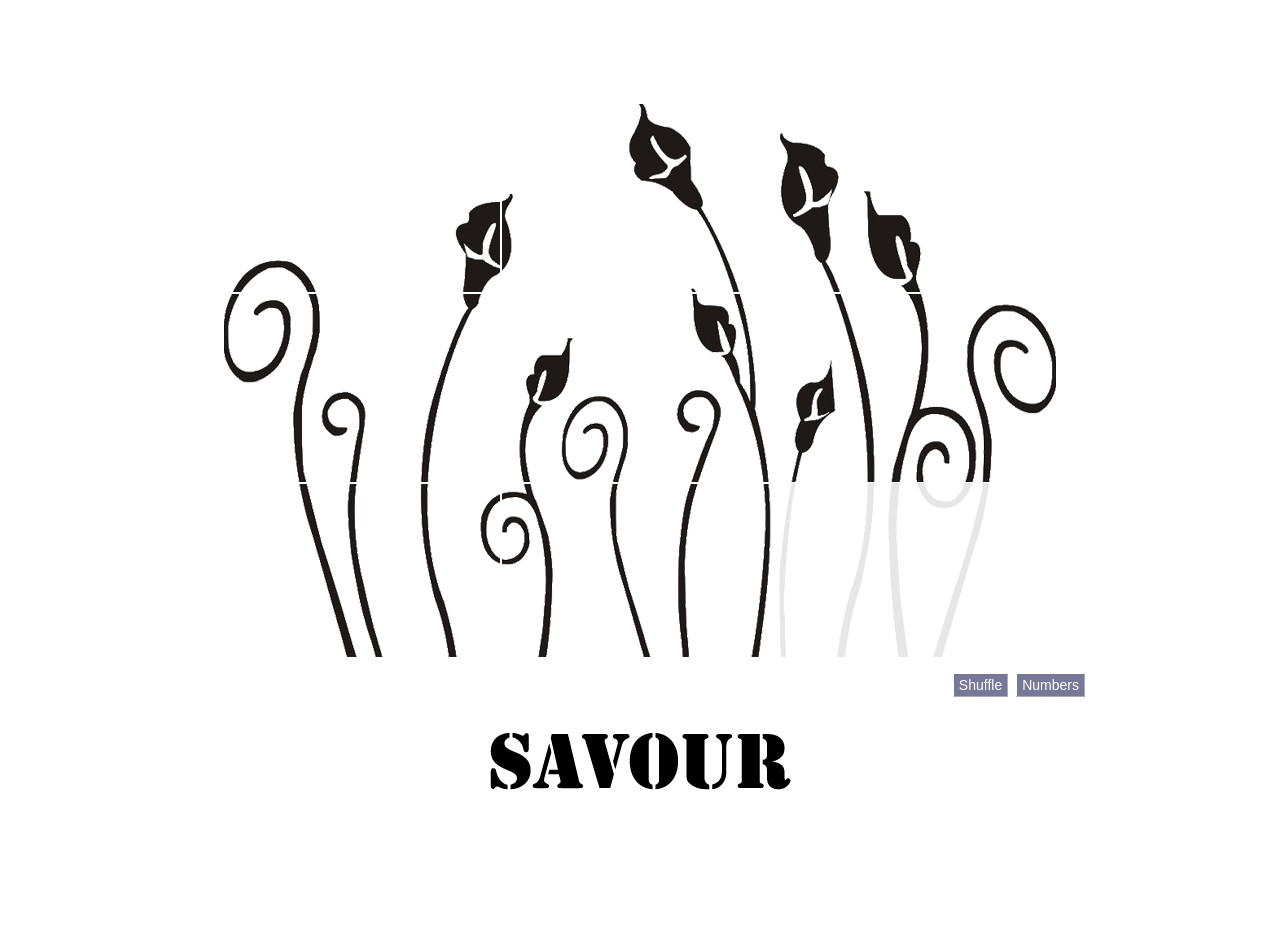
<file: index.html>
<!DOCTYPE HTML>
<html>
<head>
<title>savour-Home</title>
<meta charset="UTF-8"/>
<meta name="keywords" content="savour"/>
<meta name="description" content="Dressing assistant"/>
<meta name="viewport" content="width=device-width, initial-scale=1.0">
<!-- Bootstrap -->
<link rel="stylesheet" type="text/css" href="./css/global.css">
<link rel="stylesheet" type="text/css" href="./css/bootstrap.min.css">
<link rel="stylesheet" type="text/css" href="./css/jquery.jqpuzzle.css" />
<link rel="stylesheet" type="text/css" href="./css/index.css">
</head>
<body>
    <div class="container">
        <div class="myflower">
                <img id="flower" src="./image/flower.png" alt="flower"/>
        </div>
        <div class="mytitle"></div>
    </div>
    <script src="./js/jquery-1.8.3.min.js" type="text/javascript"></script>
    <!-- boostrap3 must be jquery-1.10.2 -->
    <script src="./js/respond.min.js" type="text/javascript"></script>
    <script src="./js/bootstrap.min.js" type="text/javascript"></script>
    <script src="./js/jquery.jqpuzzle.packed.js" type="text/javascript"></script>
    <script src="./js/index.js" type="text/javascript"></script>
</body>
</html>
</file>
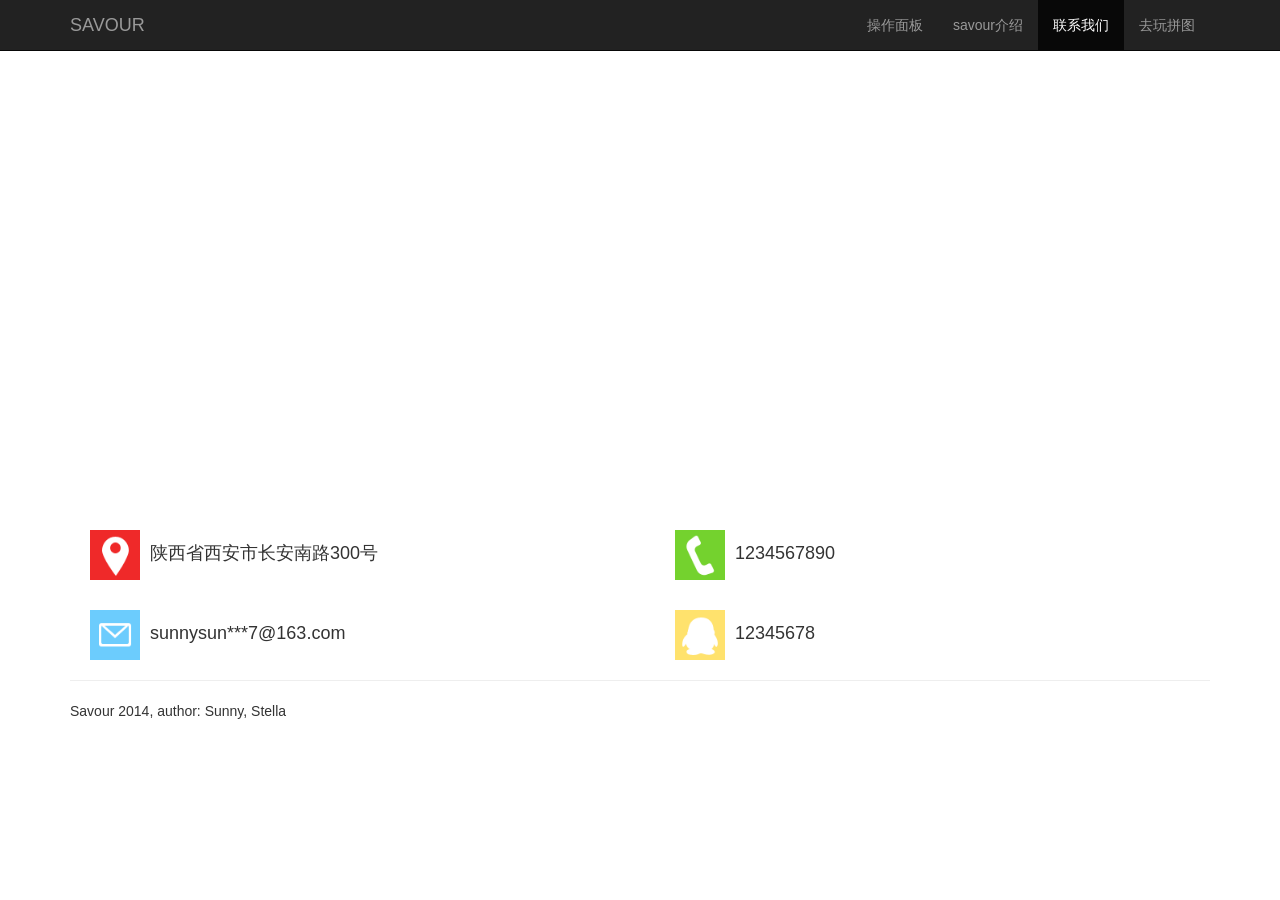
<file: contact.html>
<!DOCTYPE HTML>
<html>
<head>
<title>savour-Contact</title>
<meta charset="UTF-8"/>
<meta name="keywords" content="savour"/>
<meta name="description" content="Dressing assistant"/>
<meta name="viewport" content="width=device-width, initial-scale=1.0">
<script type="text/javascript" src="http://api.map.baidu.com/api?v=2.0&ak=72E4F068cce91ad2e2cb746c669b9222"></script>
<!-- Bootstrap -->
<link rel="stylesheet" type="text/css" href="./css/global.css">
<link rel="stylesheet" type="text/css" href="./css/bootstrap.min.css">
<link rel="stylesheet" type="text/css" href="./css/contact.css">
</head>
<body>
    <div class="navbar navbar-fixed-top navbar-inverse">
        <div class="container">
            <div class="navbar-header">
                <button type="button" class="navbar-toggle" data-toggle="collapse" data-target=".navbar-collapse">
                <span class="sr-only">Toggle navigation</span>
                <span class="icon-bar"></span>
                <span class="icon-bar"></span>
                <span class="icon-bar"></span>
                </button>
                <a class="navbar-brand" href="./savourDashboard.html">SAVOUR</a>
            </div>
            <div class="navbar-collapse in" style="height: auto;">
                <ul class="nav navbar-nav">
                    <li><a href="./savourDashboard.html">操作面板</a></li>
                    <li><a href="./introduce.html">savour介绍</a></li>
                    <li class="active"><a href="./contact.html">联系我们</a></li>
                    <li><a href="./index.html">去玩拼图</a></li>
                </ul>
            </div>
        </div>
    </div>
    <div class="container">
        <div class="row">
            <div class="col-xs-12 col-sm-12">
                <div id="allmap"></div>
            </div>
        </div>
        <div class="row">
            <div class="col-xs-6 col-sm-6">
                <div class="addr">
                    <p>陕西省西安市长安南路300号</p>
                </div>
            </div>
            <div class="col-xs-6 col-sm-6">
                <div class="tel">
                    <p>1234567890</p>
                </div>
            </div>
        </div>
        <div class="row">
            <div class="col-xs-6 col-sm-6">
                <div class="mail">
                    <p>sunnysun***7@163.com</p>
                </div>
            </div>
            <div class="col-xs-6 col-sm-6">
                <div class="qq">
                    <p>12345678</p>
                </div>
            </div>
        </div>
        <hr>
        <footer>
            <p>Savour 2014, author: Sunny, Stella</p>
        </footer>
    </div>
    <!-- boostrap3 must be jquery-1.10.2 -->
    <script src="./js/jquery-1.10.2.min.js" type="text/javascript"></script>
    <script src="./js/respond.min.js" type="text/javascript"></script>
    <script src="./js/bootstrap.min.js" type="text/javascript"></script>
    <script src="./js/contact.js" type="text/javascript"></script>
</body>
</html>
</file>
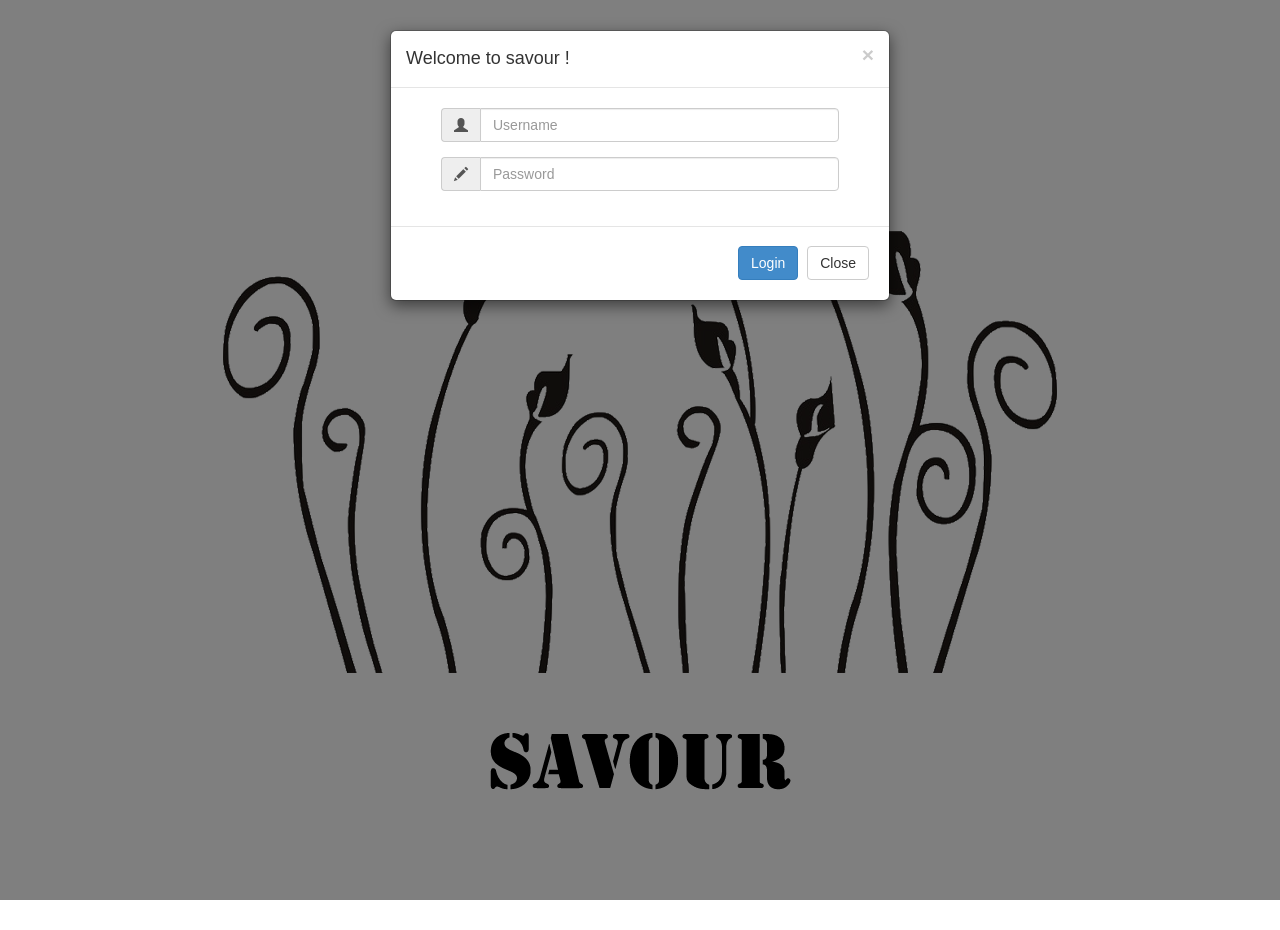
<file: login.html>
<!DOCTYPE HTML>
<html>
<head>
<title>savour-Login</title>
<meta charset="UTF-8"/>
<meta name="keywords" content="savour"/>
<meta name="description" content="Dressing assistant"/>
<meta name="viewport" content="width=device-width, initial-scale=1.0">
<!-- Bootstrap -->
<link rel="stylesheet" type="text/css" href="./css/global.css">
<link rel="stylesheet" type="text/css" href="./css/bootstrap.min.css">
<link rel="stylesheet" type="text/css" href="./css/login.css">
</head>
<body>
    <div class="container">
        <div class="myflower"></div>
        <div class="mytitle"></div>
    </div>
    <!-- bootstrap model -->
    <div class="modal fade" id="loginModel">
        <div class="modal-dialog">
            <div class="modal-content">
                <!-- form here -->
                <form class="form-horizontal" role="form" action="./savourDashboard.html" method="get">
                    <div class="modal-header">
                        <button type="button" class="close" data-dismiss="modal" aria-hidden="true">&times;</button>
                        <h4 class="modal-title">Welcome to savour !</h4>
                    </div>
                    <div class="modal-body">
                        <div class="form-group">
                            <div class="input-group">
                                <span class="input-group-addon glyphicon glyphicon-user"></span>
                                <input type="text" class="form-control" id="inputUsername" name="username" placeholder="Username">
                            </div>
                        </div>
                        <div class="form-group">
                            <div class="input-group">
                                <span class="input-group-addon glyphicon glyphicon-pencil"></span>
                                <input type="password" class="form-control" id="inputPassword" name="password" placeholder="Password">
                            </div>
                        </div>
                    </div>
                    <div class="modal-footer">
                        <button type="submit" class="btn btn-primary">Login</button>
                        <button type="button" class="btn btn-default" data-dismiss="modal">Close</button>
                    </div>
                </form>
            </div><!-- /.modal-content -->
        </div><!-- /.modal-dialog -->
    </div><!-- /.modal -->

    <!-- boostrap3 must be jquery-1.10.2 -->
    <script src="./js/jquery-1.10.2.min.js" type="text/javascript"></script>
    <script src="./js/respond.min.js" type="text/javascript"></script>
    <script src="./js/bootstrap.min.js" type="text/javascript"></script>
    <script src="./js/login.js" type="text/javascript"></script>
</body>
</html>
</file>
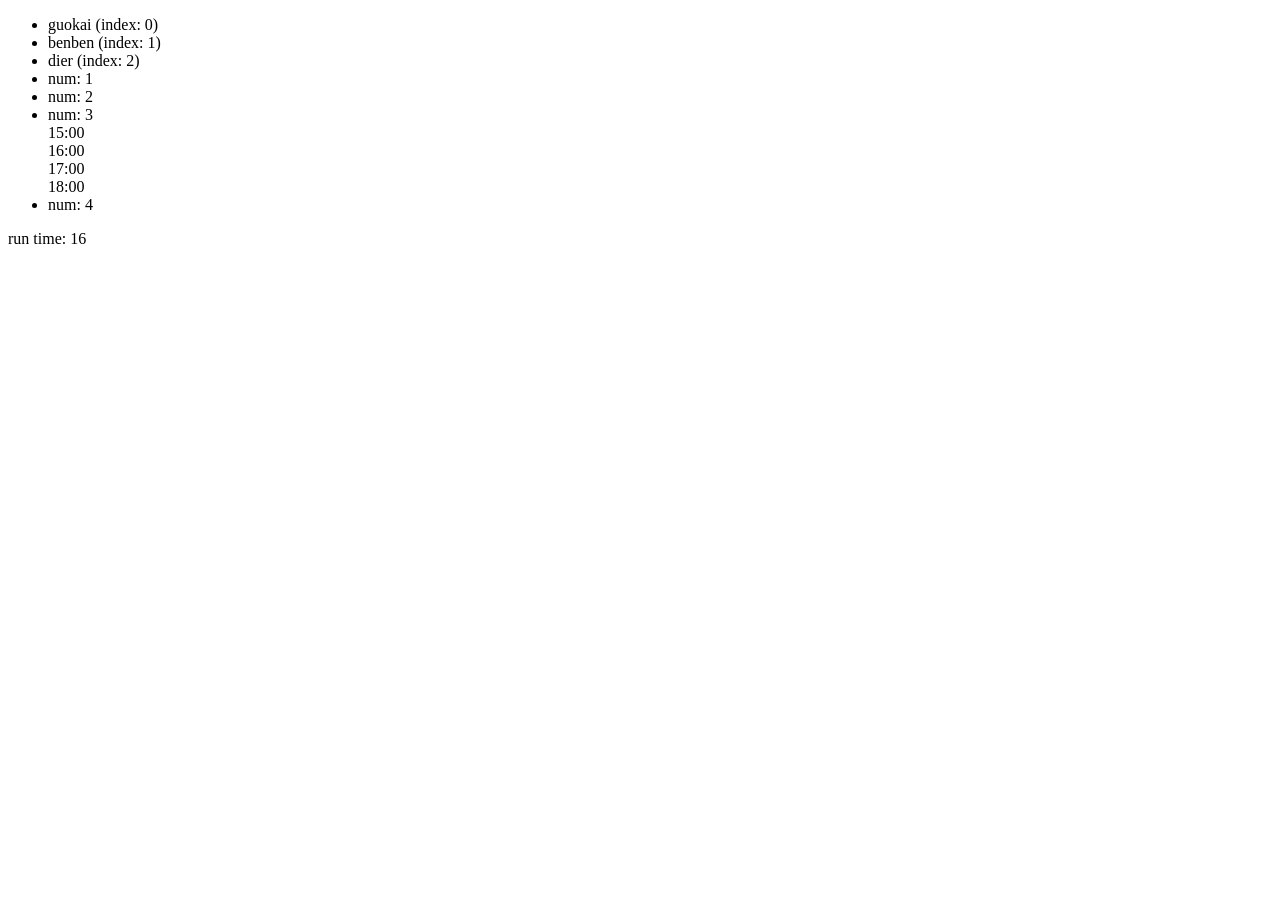
<file: js/Juicer/test/juicer.html>
<!DOCTYPE HTML>
<html lang="en">
<head>
	<meta charset="UTF-8">
	<title></title>
	<script type="text/javascript" src="../src/juicer.js"></script>
</head>
<body>
	<script type="text/javascript">
		var data={
			list:[
				{name:'guokai',show:true},
				{name:'benben',show:false},
				{name:'dier',show:true}
			],
			blah:[
				{num:1},
				{num:2},
				{num:3,inner:[
					{'time':'15:00'},
					{'time':'16:00'},
					{'time':'17:00'},
					{'time':'18:00'}
				]},
				{num:4}
			]
		};

		var tpl=[
			'<ul>',
				'{@each list as it, k}',
					'<li>${it.name} (index: ${k})</li>',
				'{@/each}',
				'{# first level attribute must specify the "data." prefix}',
				'{@each blah as it}',
					'<li>',
						'num: ${it.num} <br />',
						'{@if it.num==3}',
							'{@each it.inner as it2}',
								'${it2.time} <br />',
							'{@/each}',
						'{@/if}',
					'</li>',
				'{@/each}',
			'</ul>'
		].join('\n');

		var inc=function(n) {
			return n+1;
		};

		var starttimestamp=new Date().getTime();

		juicer.set('cache',true);
		juicer.set('errorhandling',false);
		juicer.set('strip',true);
		juicer.set('detection',false);

		for(var i=0;i<1000;i++) {
			juicer(tpl,data);
		}

		var endtimestamp=new Date().getTime();
		var exhausttime=endtimestamp-starttimestamp;

		document.write(juicer(tpl,data));
		document.write('run time: '+exhausttime);

		console.log(juicer(tpl).render.toString());
		console.log(exhausttime);
	</script>
</body>
</html>
</file>
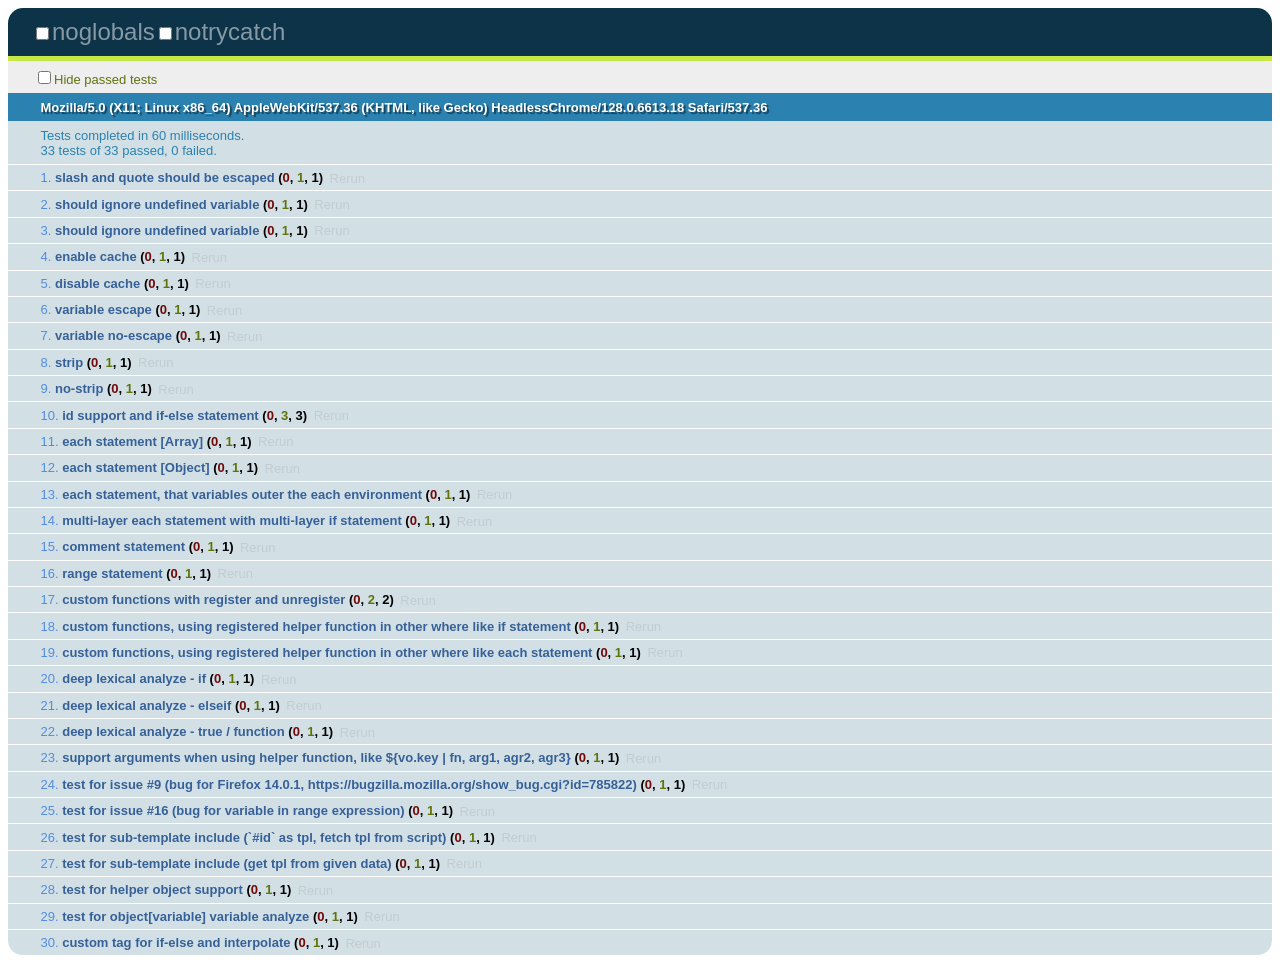
<file: js/Juicer/test/unit/juicer.html>
<!DOCTYPE HTML>
<html lang="en">
<head>
	<meta charset="UTF-8">
	<title></title>
	<script type="text/javascript" src="../../src/juicer.js"></script>
    <script type="text/javascript" src="qunit-1.5.0.js"></script>
	<link rel="stylesheet" href="qunit-1.5.0.css" />
	<!--<script type="text/javascript" src="http://code.jquery.com/qunit/qunit-1.5.0.js"></script>-->
	<!--<link rel="stylesheet" href="http://code.jquery.com/qunit/qunit-1.5.0.css" />-->
</head>
<body>
    <div id="qunit"></div>
    <script type="text/tmpl" id="juicer-tmpl">
        {@if benben === 'cc'}
            ${hello}
        {@else if benben === '.cc'}
            ${hello}.cc
        {@else}
            ${hello}.jp
        {@/if}
    </script>

    <script type="text/tmpl" id="juicer-sub-tmpl">${time}</script>
    <script type="text/javascript" src="test.js"></script>
</body>
</html>
</file>
<file: css/global.css>
/* 这是重置的css*/
html, body, div, span, applet, object, iframe,
h1, h2, h3, h4, h5, h6, p, blockquote, pre,
a, abbr, acronym, address, big, cite, code,
del, dfn, em, img, ins, kbd, q, s, samp,
small, strike, strong, sub, sup, tt, var,
b, u, i, center,
dl, dt, dd, ol, ul, li,
fieldset, form, label, legend,
table, caption, tbody, tfoot, thead, tr, th, td,
article, aside, canvas, details, embed, 
figure, figcaption, footer, header, hgroup, 
menu, nav, output, ruby, section, summary,
time, mark, audio, video {
    margin: 0;
    padding: 0;
    border: 0;
    font-size: 100%;
    font: inherit;
    vertical-align: baseline;
}
/* HTML5 display-role reset for older browsers */
article, aside, details, figcaption, figure, 
footer, header, hgroup, menu, nav, section {
    display: block;
}
body {
    line-height: 1;
}
ol, ul {
    list-style: none;
}
blockquote, q {
    quotes: none;
}
blockquote:before, blockquote:after,
q:before, q:after {
    content: '';
    content: none;
}
table {
    border-collapse: collapse;
    border-spacing: 0;
}
a{ text-decoration: none;}

/* 清理浮动 */
.clearfix:after { visibility:hidden; display:block;
 font-size:0; content:" "; clear:both; height:0;
}
.clearfix { zoom:1;}
</file>
<file: css/index.css>
.container { min-width: 1010px;  }
.container .myflower { width: 100%; height: 610px; margin-top: 100px; text-align: center; }
.container .mytitle { cursor: pointer; background-image: url(../image/savour.png); background-repeat: no-repeat; background-position: center; width: 100%; height: 100px; margin-bottom: 120px; }

/*jqPuzzle plugin*/
.jqPuzzle { padding: 0px; border: none; background-color: #FFFFFF; margin: 0 auto; }
.jqPuzzle .jqp-wrapper { background-color: #FFFFFF; }
.jqPuzzle .jqp-piece { color: #E43737; }
.jqPuzzle .jqp-controls { float: right; position: relative !important; right: -74px; top: -8px; }
</file>
<file: css/contact.css>
/*body 中的container整体下移*/
body { padding-top: 70px; overflow-x: hidden; }
/*页面头部导航修改*/
@media screen and (min-width: 768px) { /*大于768的尺寸*/
    .navbar-nav { float: right; }  
}
/*baiduMap*/
#allmap{
	width: 100%;
	height: 400px;
	overflow: hidden;
	margin: 0;
}
.row {
margin-top: 30px;
min-width: 732px;
}
.addr{
background: url(../image/contact-us.png) no-repeat 0 0;
background-size: 50px 250px;
background-position: 0px 0px;
margin-left: 20px;
height: 50px;
}
.addr p, .tel p, .mail p, .qq p{
margin: 0;
font-size: 18px;
line-height: 2.6;
margin-left: 60px;
}
.tel {
position: relative;
background: url(../image/contact-us.png) no-repeat 0 0;
background-size: 50px 250px;
background-position: 0px -61px;
margin-left: 20px;
height: 50px;
}
.mail {
background: url(../image/contact-us.png) no-repeat 0 0;
background-size: 50px 250px;
background-position: 0px -121px;
margin-left: 20px;
height: 50px;
}
.qq {
background: url(../image/contact-us.png) no-repeat 0 0;
background-size: 50px 250px;
background-position: 0px -180px;
margin-left: 20px;
height: 50px;
}
</file>
<file: css/login.css>
.container { min-width: 1010px;  }
.container .myflower { 
background-image: url(../image/flower.png); background-repeat: no-repeat; background-position: center;
    width: 100%; height: 610px; margin-top: 100px; text-align: center; }
.container .mytitle { background-image: url(../image/savour.png); background-repeat: no-repeat; background-position: center; width: 100%; height: 100px; margin-bottom: 120px; }

/*for login*/
.glyphicon { position: initial; }
.input-group-addon, .input-group-btn { width: 1% !important; }
.modal-dialog { width: 500px; }
.form-horizontal .form-group { margin-right: 30px; margin-left: 30px; }
.modal-footer { margin-top: 0px; }

/*savour click*/
.mytitle { cursor: pointer; }
</file>
<file: js/Juicer/test/unit/qunit-1.5.0.css>
/**
 * QUnit v1.5.0 - A JavaScript Unit Testing Framework
 *
 * http://docs.jquery.com/QUnit
 *
 * Copyright (c) 2012 John Resig, Jörn Zaefferer
 * Dual licensed under the MIT (MIT-LICENSE.txt)
 * or GPL (GPL-LICENSE.txt) licenses.
 */

/** Font Family and Sizes */

#qunit-tests, #qunit-header, #qunit-banner, #qunit-testrunner-toolbar, #qunit-userAgent, #qunit-testresult {
	font-family: "Helvetica Neue Light", "HelveticaNeue-Light", "Helvetica Neue", Calibri, Helvetica, Arial, sans-serif;
}

#qunit-testrunner-toolbar, #qunit-userAgent, #qunit-testresult, #qunit-tests li { font-size: small; }
#qunit-tests { font-size: smaller; }


/** Resets */

#qunit-tests, #qunit-tests ol, #qunit-header, #qunit-banner, #qunit-userAgent, #qunit-testresult {
	margin: 0;
	padding: 0;
}


/** Header */

#qunit-header {
	padding: 0.5em 0 0.5em 1em;

	color: #8699a4;
	background-color: #0d3349;

	font-size: 1.5em;
	line-height: 1em;
	font-weight: normal;

	border-radius: 15px 15px 0 0;
	-moz-border-radius: 15px 15px 0 0;
	-webkit-border-top-right-radius: 15px;
	-webkit-border-top-left-radius: 15px;
}

#qunit-header a {
	text-decoration: none;
	color: #c2ccd1;
}

#qunit-header a:hover,
#qunit-header a:focus {
	color: #fff;
}

#qunit-header label {
	display: inline-block;
}

#qunit-banner {
	height: 5px;
}

#qunit-testrunner-toolbar {
	padding: 0.5em 0 0.5em 2em;
	color: #5E740B;
	background-color: #eee;
}

#qunit-userAgent {
	padding: 0.5em 0 0.5em 2.5em;
	background-color: #2b81af;
	color: #fff;
	text-shadow: rgba(0, 0, 0, 0.5) 2px 2px 1px;
}


/** Tests: Pass/Fail */

#qunit-tests {
	list-style-position: inside;
}

#qunit-tests li {
	padding: 0.4em 0.5em 0.4em 2.5em;
	border-bottom: 1px solid #fff;
	list-style-position: inside;
}

#qunit-tests.hidepass li.pass, #qunit-tests.hidepass li.running  {
	display: none;
}

#qunit-tests li strong {
	cursor: pointer;
}

#qunit-tests li a {
	padding: 0.5em;
	color: #c2ccd1;
	text-decoration: none;
}
#qunit-tests li a:hover,
#qunit-tests li a:focus {
	color: #000;
}

#qunit-tests ol {
	margin-top: 0.5em;
	padding: 0.5em;

	background-color: #fff;

	border-radius: 15px;
	-moz-border-radius: 15px;
	-webkit-border-radius: 15px;

	box-shadow: inset 0px 2px 13px #999;
	-moz-box-shadow: inset 0px 2px 13px #999;
	-webkit-box-shadow: inset 0px 2px 13px #999;
}

#qunit-tests table {
	border-collapse: collapse;
	margin-top: .2em;
}

#qunit-tests th {
	text-align: right;
	vertical-align: top;
	padding: 0 .5em 0 0;
}

#qunit-tests td {
	vertical-align: top;
}

#qunit-tests pre {
	margin: 0;
	white-space: pre-wrap;
	word-wrap: break-word;
}

#qunit-tests del {
	background-color: #e0f2be;
	color: #374e0c;
	text-decoration: none;
}

#qunit-tests ins {
	background-color: #ffcaca;
	color: #500;
	text-decoration: none;
}

/*** Test Counts */

#qunit-tests b.counts                       { color: black; }
#qunit-tests b.passed                       { color: #5E740B; }
#qunit-tests b.failed                       { color: #710909; }

#qunit-tests li li {
	margin: 0.5em;
	padding: 0.4em 0.5em 0.4em 0.5em;
	background-color: #fff;
	border-bottom: none;
	list-style-position: inside;
}

/*** Passing Styles */

#qunit-tests li li.pass {
	color: #5E740B;
	background-color: #fff;
	border-left: 26px solid #C6E746;
}

#qunit-tests .pass                          { color: #528CE0; background-color: #D2E0E6; }
#qunit-tests .pass .test-name               { color: #366097; }

#qunit-tests .pass .test-actual,
#qunit-tests .pass .test-expected           { color: #999999; }

#qunit-banner.qunit-pass                    { background-color: #C6E746; }

/*** Failing Styles */

#qunit-tests li li.fail {
	color: #710909;
	background-color: #fff;
	border-left: 26px solid #EE5757;
	white-space: pre;
}

#qunit-tests > li:last-child {
	border-radius: 0 0 15px 15px;
	-moz-border-radius: 0 0 15px 15px;
	-webkit-border-bottom-right-radius: 15px;
	-webkit-border-bottom-left-radius: 15px;
}

#qunit-tests .fail                          { color: #000000; background-color: #EE5757; }
#qunit-tests .fail .test-name,
#qunit-tests .fail .module-name             { color: #000000; }

#qunit-tests .fail .test-actual             { color: #EE5757; }
#qunit-tests .fail .test-expected           { color: green;   }

#qunit-banner.qunit-fail                    { background-color: #EE5757; }


/** Result */

#qunit-testresult {
	padding: 0.5em 0.5em 0.5em 2.5em;

	color: #2b81af;
	background-color: #D2E0E6;

	border-bottom: 1px solid white;
}
#qunit-testresult .module-name {
	font-weight: bold;
}

/** Fixture */

#qunit-fixture {
	position: absolute;
	top: -10000px;
	left: -10000px;
	width: 1000px;
	height: 1000px;
}
</file>
